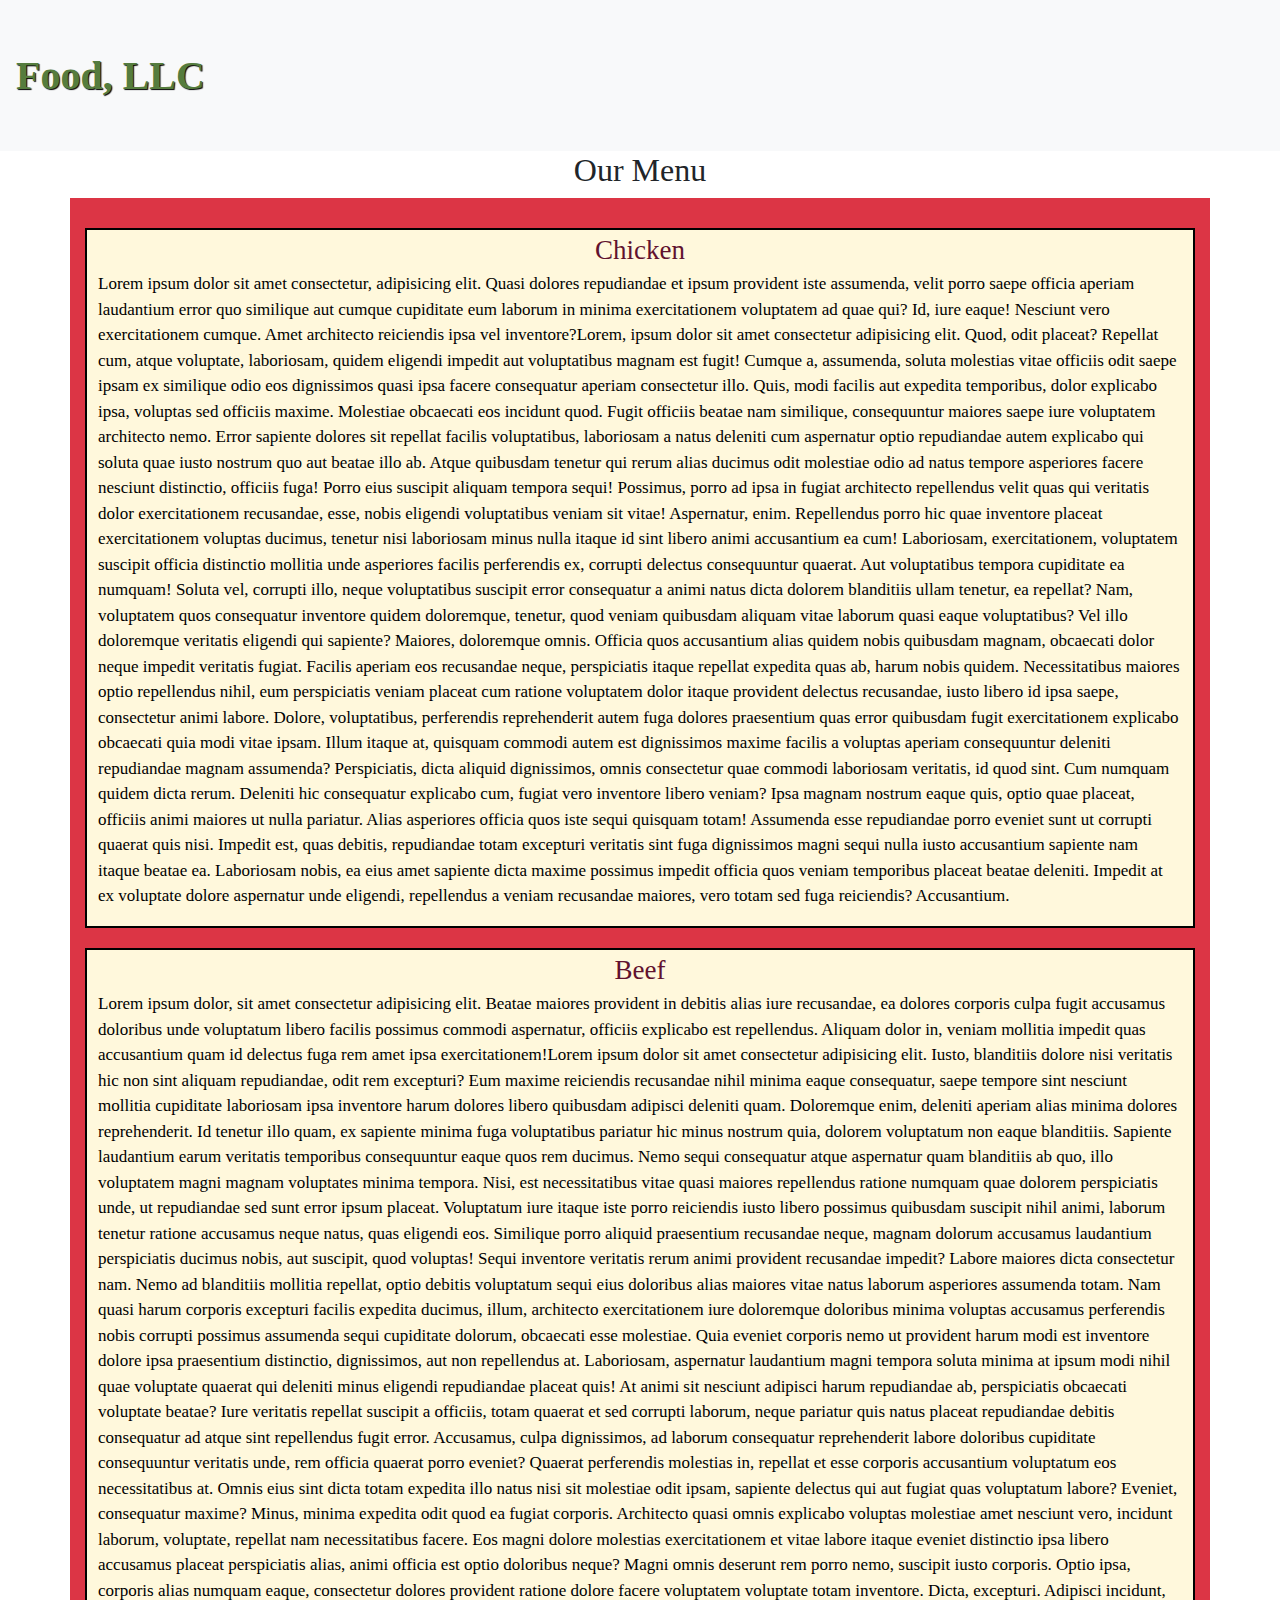
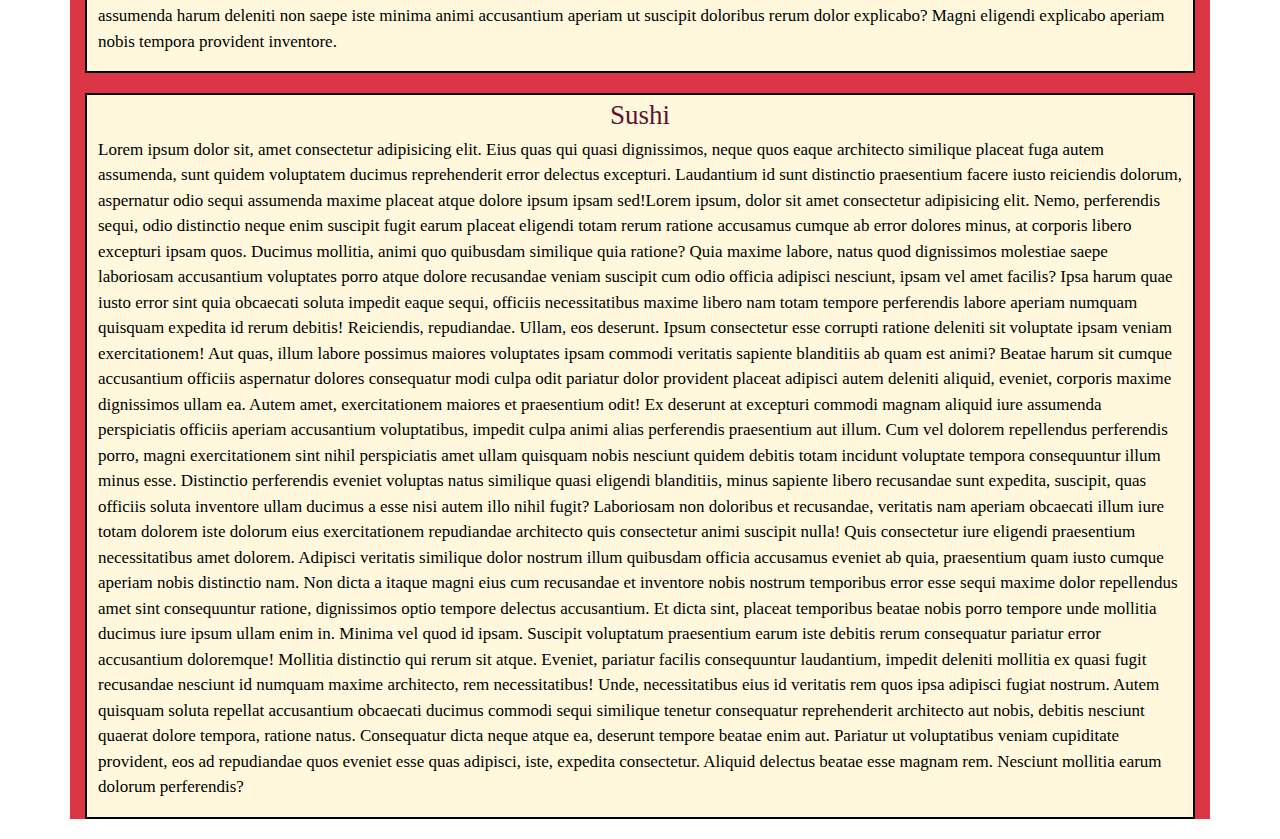
<file: Module3/index.html>
<!DOCTYPE html>
<html lang="en">
  <head>
    <!-- Required meta tags -->
    <meta charset="utf-8">
    <meta name="viewport" content="width=device-width, initial-scale=1, shrink-to-fit=no">
    <!--<link rel="stylesheet" href="css/bootstrap.min.css">-->
    <link rel="stylesheet" href="style.css">


    <!-- Bootstrap CSS -->
    <link rel="stylesheet" href="https://stackpath.bootstrapcdn.com/bootstrap/4.4.1/css/bootstrap.min.css" integrity="sha384-Vkoo8x4CGsO3+Hhxv8T/Q5PaXtkKtu6ug5TOeNV6gBiFeWPGFN9MuhOf23Q9Ifjh" crossorigin="anonymous">
  <title>Module 3 Coding Assignment</title>
  </head>
  <header>
     <nav class="navbar navbar-expand-lg  navbar-light bg-light">
        <a class="navbar-brand" href="module3test.html"><h1>Food, LLC</h1></a>
        <button class="navbar-toggler" type="button" data-toggle="collapse" data-target="#navbarSupportedContent" aria-controls="navbarSupportedContent" aria-expanded="false" aria-label="Toggle navigation">
          <span class="navbar-toggler-icon"></span>
        </button>

        <div class="collapse navbar-collapse " id="navbarSupportedContent">
          <ul id="nav-list" class="navbar-nav mr-auto">
            <li class="nav-item active">
              <a class="nav-link" href="#chicken-link"><div class="visible-xs"><span><hr>Chicken<hr></span></div></a><!--<span class="sr-only">
                  (current)</span></a>-->
            </li>
            <li class="nav-item active">
              <a class="nav-link" href="#beef-link"><div class="visible-xs"><span>Beef<hr></span></div></a>
            </li>
            <li class="nav-item active">
                <a class="nav-link"   href="#sushi-link"><div class="visible-xs"><span>Sushi<hr></span></div></a>
              </li>


        </div>
      </nav>
  </header>
  <body>
   
<!--the old code-->
<div class="headingsize text-center"><h2>Our Menu</h2></div>
    <div class="container">

        <div class="col-xs-12   box" id="chicken-link">
            <div class="chicken">
                Chicken
            </div>

            <p>Lorem ipsum dolor sit amet consectetur, adipisicing elit. Quasi dolores repudiandae et ipsum provident iste assumenda, velit porro saepe officia aperiam laudantium error quo similique aut cumque cupiditate eum laborum in minima exercitationem voluptatem ad quae qui? Id, iure eaque! Nesciunt vero exercitationem cumque. Amet architecto reiciendis ipsa vel inventore?Lorem, ipsum dolor sit amet consectetur adipisicing elit. Quod, odit placeat? Repellat cum, atque voluptate, laboriosam, quidem eligendi impedit aut voluptatibus magnam est fugit! Cumque a, assumenda, soluta molestias vitae officiis odit saepe ipsam ex similique odio eos dignissimos quasi ipsa facere consequatur aperiam consectetur illo. Quis, modi facilis aut expedita temporibus, dolor explicabo ipsa, voluptas sed officiis maxime. Molestiae obcaecati eos incidunt quod. Fugit officiis beatae nam similique, consequuntur maiores saepe iure voluptatem architecto nemo. Error sapiente dolores sit repellat facilis voluptatibus, laboriosam a natus deleniti cum aspernatur optio repudiandae autem explicabo qui soluta quae iusto nostrum quo aut beatae illo ab. Atque quibusdam tenetur qui rerum alias ducimus odit molestiae odio ad natus tempore asperiores facere nesciunt distinctio, officiis fuga! Porro eius suscipit aliquam tempora sequi! Possimus, porro ad ipsa in fugiat architecto repellendus velit quas qui veritatis dolor exercitationem recusandae, esse, nobis eligendi voluptatibus veniam sit vitae! Aspernatur, enim. Repellendus porro hic quae inventore placeat exercitationem voluptas ducimus, tenetur nisi laboriosam minus nulla itaque id sint libero animi accusantium ea cum! Laboriosam, exercitationem, voluptatem suscipit officia distinctio mollitia unde asperiores facilis perferendis ex, corrupti delectus consequuntur quaerat. Aut voluptatibus tempora cupiditate ea numquam! Soluta vel, corrupti illo, neque voluptatibus suscipit error consequatur a animi natus dicta dolorem blanditiis ullam tenetur, ea repellat? Nam, voluptatem quos consequatur inventore quidem doloremque, tenetur, quod veniam quibusdam aliquam vitae laborum quasi eaque voluptatibus? Vel illo doloremque veritatis eligendi qui sapiente? Maiores, doloremque omnis. Officia quos accusantium alias quidem nobis quibusdam magnam, obcaecati dolor neque impedit veritatis fugiat. Facilis aperiam eos recusandae neque, perspiciatis itaque repellat expedita quas ab, harum nobis quidem. Necessitatibus maiores optio repellendus nihil, eum perspiciatis veniam placeat cum ratione voluptatem dolor itaque provident delectus recusandae, iusto libero id ipsa saepe, consectetur animi labore. Dolore, voluptatibus, perferendis reprehenderit autem fuga dolores praesentium quas error quibusdam fugit exercitationem explicabo obcaecati quia modi vitae ipsam. Illum itaque at, quisquam commodi autem est dignissimos maxime facilis a voluptas aperiam consequuntur deleniti repudiandae magnam assumenda? Perspiciatis, dicta aliquid dignissimos, omnis consectetur quae commodi laboriosam veritatis, id quod sint. Cum numquam quidem dicta rerum. Deleniti hic consequatur explicabo cum, fugiat vero inventore libero veniam? Ipsa magnam nostrum eaque quis, optio quae placeat, officiis animi maiores ut nulla pariatur. Alias asperiores officia quos iste sequi quisquam totam! Assumenda esse repudiandae porro eveniet sunt ut corrupti quaerat quis nisi. Impedit est, quas debitis, repudiandae totam excepturi veritatis sint fuga dignissimos magni sequi nulla iusto accusantium sapiente nam itaque beatae ea. Laboriosam nobis, ea eius amet sapiente dicta maxime possimus impedit officia quos veniam temporibus placeat beatae deleniti. Impedit at ex voluptate dolore aspernatur unde eligendi, repellendus a veniam recusandae maiores, vero totam sed fuga reiciendis? Accusantium.
            </p>
        </div>
        <div class="col-xs-12 box " id="beef-link">
            <div class="beef">
                Beef
            </div>

            <p>Lorem ipsum dolor, sit amet consectetur adipisicing elit. Beatae maiores provident in debitis alias iure recusandae, ea dolores corporis culpa fugit accusamus doloribus unde voluptatum libero facilis possimus commodi aspernatur, officiis explicabo est repellendus. Aliquam dolor in, veniam mollitia impedit quas accusantium quam id delectus fuga rem amet ipsa exercitationem!Lorem ipsum dolor sit amet consectetur adipisicing elit. Iusto, blanditiis dolore nisi veritatis hic non sint aliquam repudiandae, odit rem excepturi? Eum maxime reiciendis recusandae nihil minima eaque consequatur, saepe tempore sint nesciunt mollitia cupiditate laboriosam ipsa inventore harum dolores libero quibusdam adipisci deleniti quam. Doloremque enim, deleniti aperiam alias minima dolores reprehenderit. Id tenetur illo quam, ex sapiente minima fuga voluptatibus pariatur hic minus nostrum quia, dolorem voluptatum non eaque blanditiis. Sapiente laudantium earum veritatis temporibus consequuntur eaque quos rem ducimus. Nemo sequi consequatur atque aspernatur quam blanditiis ab quo, illo voluptatem magni magnam voluptates minima tempora. Nisi, est necessitatibus vitae quasi maiores repellendus ratione numquam quae dolorem perspiciatis unde, ut repudiandae sed sunt error ipsum placeat. Voluptatum iure itaque iste porro reiciendis iusto libero possimus quibusdam suscipit nihil animi, laborum tenetur ratione accusamus neque natus, quas eligendi eos. Similique porro aliquid praesentium recusandae neque, magnam dolorum accusamus laudantium perspiciatis ducimus nobis, aut suscipit, quod voluptas! Sequi inventore veritatis rerum animi provident recusandae impedit? Labore maiores dicta consectetur nam. Nemo ad blanditiis mollitia repellat, optio debitis voluptatum sequi eius doloribus alias maiores vitae natus laborum asperiores assumenda totam. Nam quasi harum corporis excepturi facilis expedita ducimus, illum, architecto exercitationem iure doloremque doloribus minima voluptas accusamus perferendis nobis corrupti possimus assumenda sequi cupiditate dolorum, obcaecati esse molestiae. Quia eveniet corporis nemo ut provident harum modi est inventore dolore ipsa praesentium distinctio, dignissimos, aut non repellendus at. Laboriosam, aspernatur laudantium magni tempora soluta minima at ipsum modi nihil quae voluptate quaerat qui deleniti minus eligendi repudiandae placeat quis! At animi sit nesciunt adipisci harum repudiandae ab, perspiciatis obcaecati voluptate beatae? Iure veritatis repellat suscipit a officiis, totam quaerat et sed corrupti laborum, neque pariatur quis natus placeat repudiandae debitis consequatur ad atque sint repellendus fugit error. Accusamus, culpa dignissimos, ad laborum consequatur reprehenderit labore doloribus cupiditate consequuntur veritatis unde, rem officia quaerat porro eveniet? Quaerat perferendis molestias in, repellat et esse corporis accusantium voluptatum eos necessitatibus at. Omnis eius sint dicta totam expedita illo natus nisi sit molestiae odit ipsam, sapiente delectus qui aut fugiat quas voluptatum labore? Eveniet, consequatur maxime? Minus, minima expedita odit quod ea fugiat corporis. Architecto quasi omnis explicabo voluptas molestiae amet nesciunt vero, incidunt laborum, voluptate, repellat nam necessitatibus facere. Eos magni dolore molestias exercitationem et vitae labore itaque eveniet distinctio ipsa libero accusamus placeat perspiciatis alias, animi officia est optio doloribus neque? Magni omnis deserunt rem porro nemo, suscipit iusto corporis. Optio ipsa, corporis alias numquam eaque, consectetur dolores provident ratione dolore facere voluptatem voluptate totam inventore. Dicta, excepturi. Adipisci incidunt, assumenda harum deleniti non saepe iste minima animi accusantium aperiam ut suscipit doloribus rerum dolor explicabo? Magni eligendi explicabo aperiam nobis tempora provident inventore.
                </p>
        </div>
        <div class="col-xs-12 box" id="sushi-link">
            <div class="sushi">
                Sushi
            </div>

            <p>Lorem ipsum dolor sit, amet consectetur adipisicing elit. Eius quas qui quasi dignissimos, neque quos eaque architecto similique placeat fuga autem assumenda, sunt quidem voluptatem ducimus reprehenderit error delectus excepturi. Laudantium id sunt distinctio praesentium facere iusto reiciendis dolorum, aspernatur odio sequi assumenda maxime placeat atque dolore ipsum ipsam sed!Lorem ipsum, dolor sit amet consectetur adipisicing elit. Nemo, perferendis sequi, odio distinctio neque enim suscipit fugit earum placeat eligendi totam rerum ratione accusamus cumque ab error dolores minus, at corporis libero excepturi ipsam quos. Ducimus mollitia, animi quo quibusdam similique quia ratione? Quia maxime labore, natus quod dignissimos molestiae saepe laboriosam accusantium voluptates porro atque dolore recusandae veniam suscipit cum odio officia adipisci nesciunt, ipsam vel amet facilis? Ipsa harum quae iusto error sint quia obcaecati soluta impedit eaque sequi, officiis necessitatibus maxime libero nam totam tempore perferendis labore aperiam numquam quisquam expedita id rerum debitis! Reiciendis, repudiandae. Ullam, eos deserunt. Ipsum consectetur esse corrupti ratione deleniti sit voluptate ipsam veniam exercitationem! Aut quas, illum labore possimus maiores voluptates ipsam commodi veritatis sapiente blanditiis ab quam est animi? Beatae harum sit cumque accusantium officiis aspernatur dolores consequatur modi culpa odit pariatur dolor provident placeat adipisci autem deleniti aliquid, eveniet, corporis maxime dignissimos ullam ea. Autem amet, exercitationem maiores et praesentium odit! Ex deserunt at excepturi commodi magnam aliquid iure assumenda perspiciatis officiis aperiam accusantium voluptatibus, impedit culpa animi alias perferendis praesentium aut illum. Cum vel dolorem repellendus perferendis porro, magni exercitationem sint nihil perspiciatis amet ullam quisquam nobis nesciunt quidem debitis totam incidunt voluptate tempora consequuntur illum minus esse. Distinctio perferendis eveniet voluptas natus similique quasi eligendi blanditiis, minus sapiente libero recusandae sunt expedita, suscipit, quas officiis soluta inventore ullam ducimus a esse nisi autem illo nihil fugit? Laboriosam non doloribus et recusandae, veritatis nam aperiam obcaecati illum iure totam dolorem iste dolorum eius exercitationem repudiandae architecto quis consectetur animi suscipit nulla! Quis consectetur iure eligendi praesentium necessitatibus amet dolorem. Adipisci veritatis similique dolor nostrum illum quibusdam officia accusamus eveniet ab quia, praesentium quam iusto cumque aperiam nobis distinctio nam. Non dicta a itaque magni eius cum recusandae et inventore nobis nostrum temporibus error esse sequi maxime dolor repellendus amet sint consequuntur ratione, dignissimos optio tempore delectus accusantium. Et dicta sint, placeat temporibus beatae nobis porro tempore unde mollitia ducimus iure ipsum ullam enim in. Minima vel quod id ipsam. Suscipit voluptatum praesentium earum iste debitis rerum consequatur pariatur error accusantium doloremque! Mollitia distinctio qui rerum sit atque. Eveniet, pariatur facilis consequuntur laudantium, impedit deleniti mollitia ex quasi fugit recusandae nesciunt id numquam maxime architecto, rem necessitatibus! Unde, necessitatibus eius id veritatis rem quos ipsa adipisci fugiat nostrum. Autem quisquam soluta repellat accusantium obcaecati ducimus commodi sequi similique tenetur consequatur reprehenderit architecto aut nobis, debitis nesciunt quaerat dolore tempora, ratione natus. Consequatur dicta neque atque ea, deserunt tempore beatae enim aut. Pariatur ut voluptatibus veniam cupiditate provident, eos ad repudiandae quos eveniet esse quas adipisci, iste, expedita consectetur. Aliquid delectus beatae esse magnam rem. Nesciunt mollitia earum dolorum perferendis?
            </p>
        </div>
       </div>

   <!-- Optional JavaScript -->
    <!-- jQuery first, then Popper.js, then Bootstrap JS -->

    <script src="https://code.jquery.com/jquery-3.4.1.slim.min.js" integrity="sha384-J6qa4849blE2+poT4WnyKhv5vZF5SrPo0iEjwBvKU7imGFAV0wwj1yYfoRSJoZ+n" crossorigin="anonymous"></script>
    <script src="https://cdn.jsdelivr.net/npm/popper.js@1.16.0/dist/umd/popper.min.js" integrity="sha384-Q6E9RHvbIyZFJoft+2mJbHaEWldlvI9IOYy5n3zV9zzTtmI3UksdQRVvoxMfooAo" crossorigin="anonymous"></script>
    <script src="https://stackpath.bootstrapcdn.com/bootstrap/4.4.1/js/bootstrap.min.js" integrity="sha384-wfSDF2E50Y2D1uUdj0O3uMBJnjuUD4Ih7YwaYd1iqfktj0Uod8GCExl3Og8ifwB6" crossorigin="anonymous"></script>
  </body>
</html>
</file>
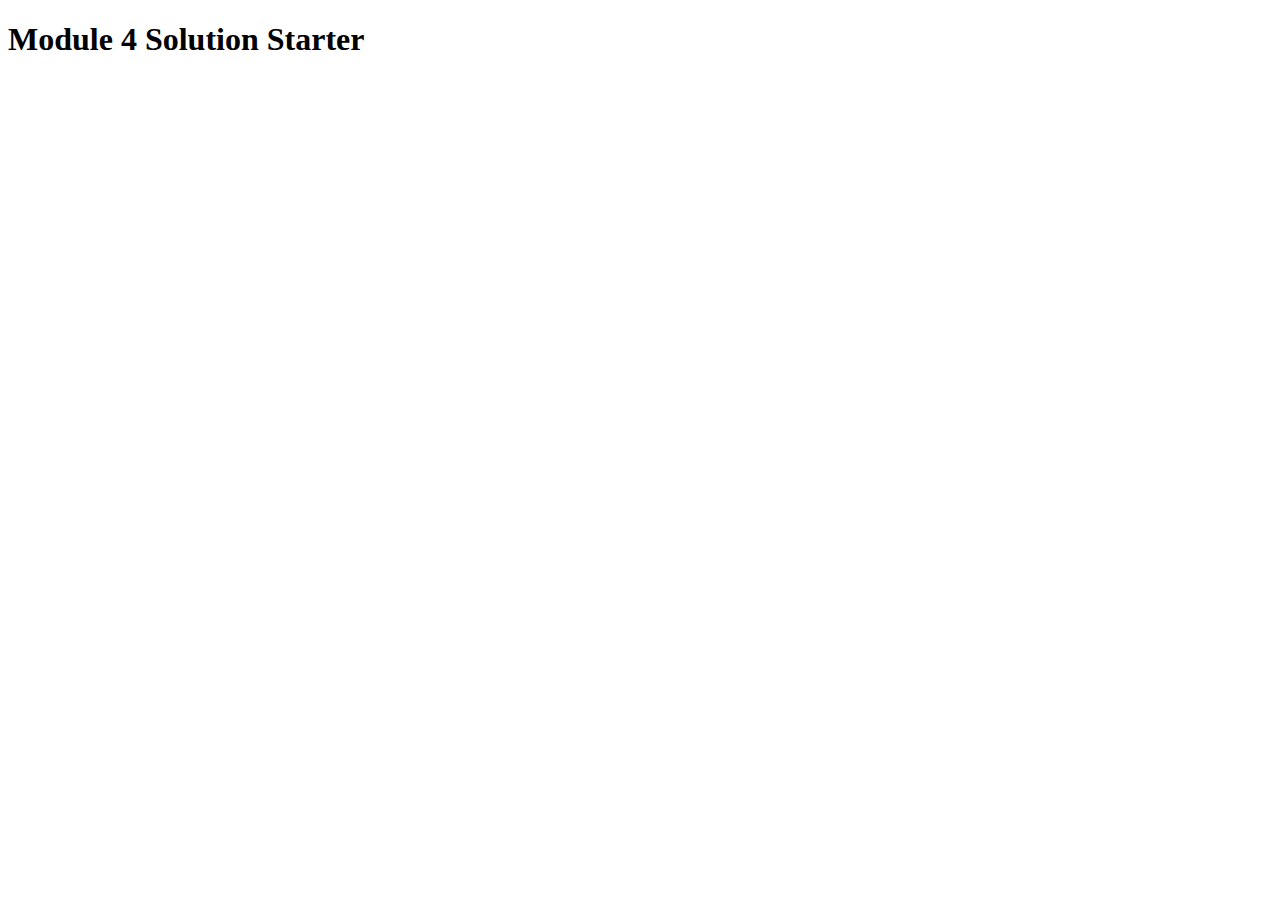
<file: Module4/index.html>
<!DOCTYPE html>
<html lang="en">
<head>
  <meta charset="utf-8">
  <title></title>
  <script src="js/hello.js"></script>
  <script src="js/goodbye.js"></script>
  <script src="js/script.js"></script>
</head>
<body>
  <h1>Module 4 Solution Starter</h1>
</body>
</html>
</file>
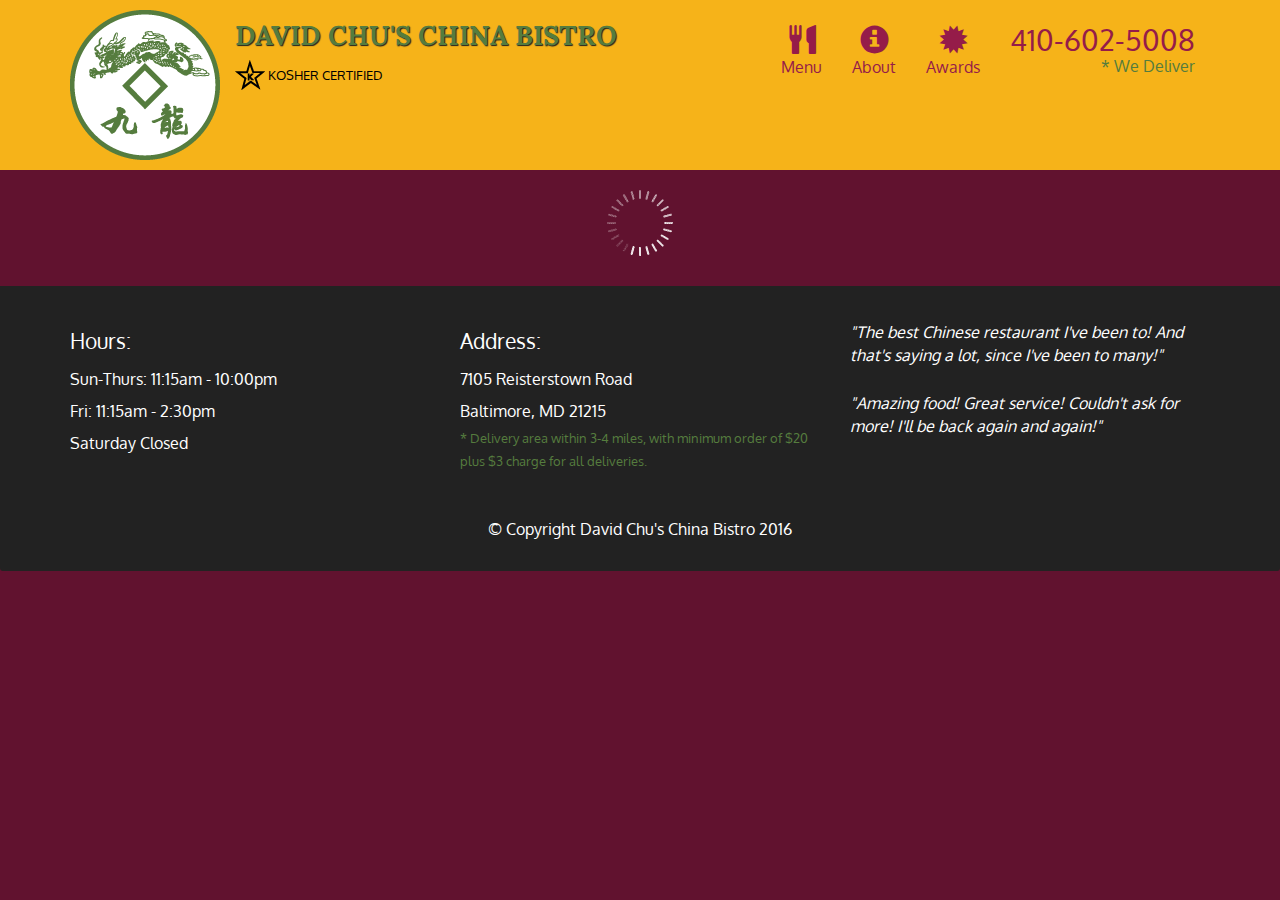
<file: Module5/index.html>
<!doctype html>
<html lang="en">
  <head>
    <meta charset="utf-8">
    <meta http-equiv="X-UA-Compatible" content="IE=edge">
    <meta name="viewport" content="width=device-width, initial-scale=1">
    <title>David Chu's China Bistro</title>
    <link rel="stylesheet" href="css/bootstrap.min.css">
    <link rel="stylesheet" href="css/styles.css">
    <link href='https://fonts.googleapis.com/css?family=Oxygen:400,300,700' rel='stylesheet' type='text/css'>
    <link href='https://fonts.googleapis.com/css?family=Lora' rel='stylesheet' type='text/css'>
  </head>
<body>
  <header>
    <nav id="header-nav" class="navbar navbar-default">
      <div class="container">
        <div class="navbar-header">
          <a href="index.html" class="pull-left visible-md visible-lg">
            <div id="logo-img" alt="Logo image"></div>
          </a>

          <div class="navbar-brand">
            <a href="index.html"><h1>David Chu's China Bistro</h1></a>
            <p>
              <img src="images/star-k-logo.png" alt="Kosher certification">
              <span>Kosher Certified</span>
            </p>
          </div>

          <button id="navbarToggle" type="button" class="navbar-toggle collapsed" data-toggle="collapse" data-target="#collapsable-nav" aria-expanded="false">
            <span class="sr-only">Toggle navigation</span>
            <span class="icon-bar"></span>
            <span class="icon-bar"></span>
            <span class="icon-bar"></span>
          </button>
        </div>
        
        <div id="collapsable-nav" class="collapse navbar-collapse">
           <ul id="nav-list" class="nav navbar-nav navbar-right">
            <li id="navHomeButton" class="visible-xs active">
              <a href="index.html">
                <span class="glyphicon glyphicon-home"></span> Home</a>
            </li>
            <li id="navMenuButton">
              <a href="#" onclick="$dc.loadMenuCategories();">
                <span class="glyphicon glyphicon-cutlery"></span><br class="hidden-xs"> Menu</a>
            </li>
            <li>
              <a href="#">
                <span class="glyphicon glyphicon-info-sign"></span><br class="hidden-xs"> About</a>
            </li>
            <li>
              <a href="#">
                <span class="glyphicon glyphicon-certificate"></span><br class="hidden-xs"> Awards</a>
            </li>
            <li id="phone" class="hidden-xs">
              <a href="tel:410-602-5008">
                <span>410-602-5008</span></a><div>* We Deliver</div>
            </li>
          </ul><!-- #nav-list -->
        </div><!-- .collapse .navbar-collapse -->
      </div><!-- .container -->
    </nav><!-- #header-nav -->
  </header>

  <div id="call-btn" class="visible-xs">
    <a class="btn" href="tel:410-602-5008">
    <span class="glyphicon glyphicon-earphone"></span>
    410-602-5008
    </a>
  </div>
  <div id="xs-deliver" class="text-center visible-xs">* We Deliver</div>

  <div id="main-content" class="container"></div>

  <footer class="panel-footer">
    <div class="container">
      <div class="row">
        <section id="hours" class="col-sm-4">
          <span>Hours:</span><br>
          Sun-Thurs: 11:15am - 10:00pm<br>
          Fri: 11:15am - 2:30pm<br>
          Saturday Closed
          <hr class="visible-xs">
        </section>
        <section id="address" class="col-sm-4">
          <span>Address:</span><br>
          7105 Reisterstown Road<br>
          Baltimore, MD 21215
          <p>* Delivery area within 3-4 miles, with minimum order of $20 plus $3 charge for all deliveries.</p>
          <hr class="visible-xs">
        </section>
        <section id="testimonials" class="col-sm-4">
          <p>"The best Chinese restaurant I've been to! And that's saying a lot, since I've been to many!"</p>
          <p>"Amazing food! Great service! Couldn't ask for more! I'll be back again and again!"</p>
        </section>
      </div>
      <div class="text-center">&copy; Copyright David Chu's China Bistro 2016</div>
    </div>
  </footer>

  <!-- jQuery (Bootstrap JS plugins depend on it) -->
  <script src="js/jquery-2.1.4.min.js"></script>
  <script src="js/bootstrap.min.js"></script>
  <script src="js/ajax-utils.js"></script>
  <script src="js/script.js"></script>
</body>
</html>
</file>
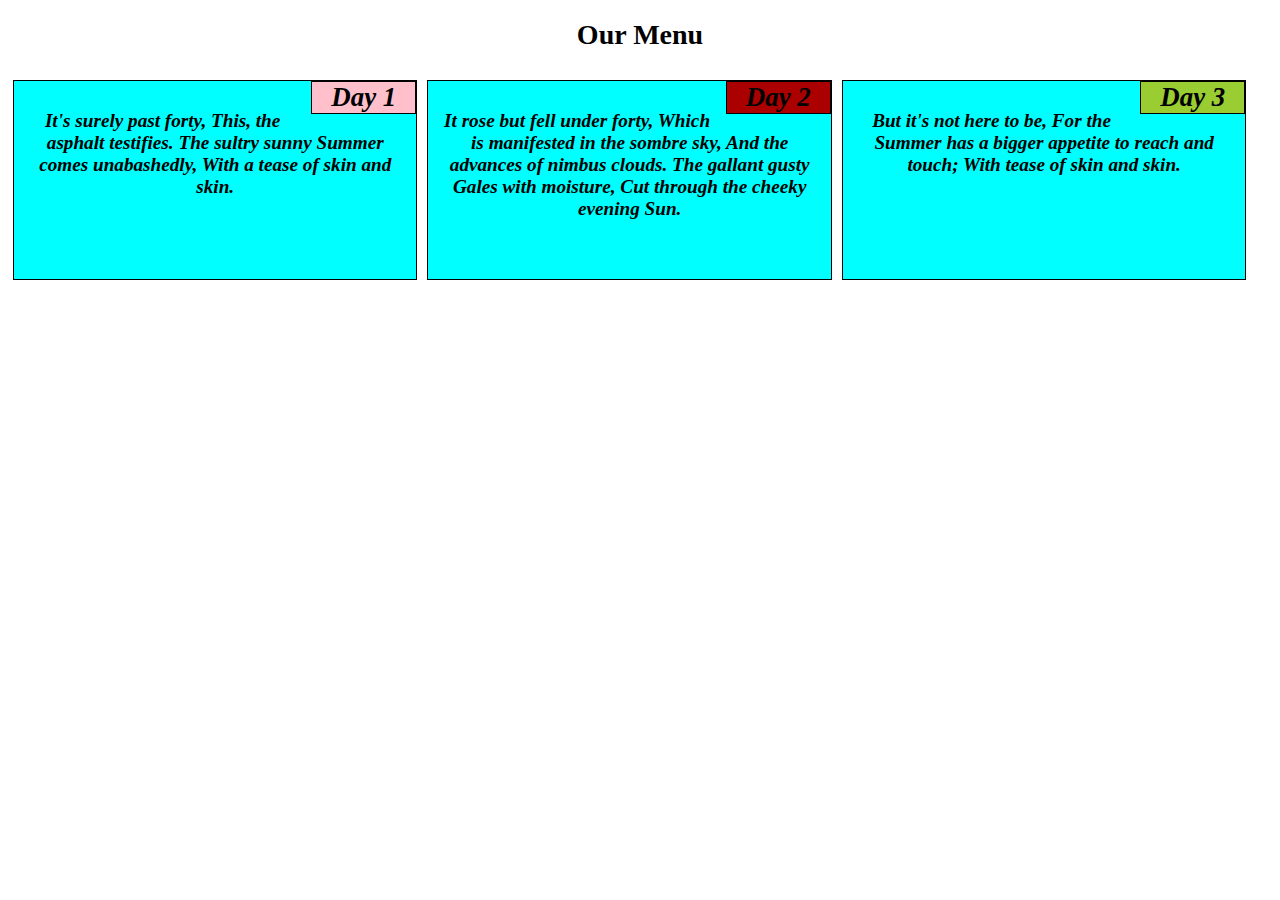
<file: Module1/module2solutions.html>
<!DOCTYPE html>
<html lang="en">
<head>
    <meta charset="UTF-8">
    <meta name="viewport" content="width=device-width, initial-scale=1.0">
    <title>Assignment Module 2</title>
    <link rel="stylesheet" href="style_2.css">
</head>
<body>
    <h1>Our Menu</h1>
    <div class="part1">
        <div>
            Day 1
        </div>
        <p>
            It's surely past forty, This, the asphalt testifies. The sultry sunny Summer comes unabashedly, With a tease of skin and skin.
        </p>
    </div>
    <div class="part2">
        <div>
            Day 2
        </div>
        <p>
            It rose but fell under forty, Which is manifested in the sombre sky, And the advances of nimbus clouds. The gallant gusty Gales with moisture, Cut through the cheeky evening Sun.
        </p>
    </div>
    <div class="part3">
        <div>
           Day 3
        </div>
        <p>
            But it's not here to be, For the Summer has a bigger appetite to reach and touch; With tease of skin and skin.
        </p>
    </div>
</body>
</html>
</file>
<file: Module3/style.css>
body, header {
  font-size: 16px;
  color: #fff;
  background-color: yellow;
  font-family: 'Oxygen', sans-serif;
}
 
nav.navbar.navbar-expand-lg.navbar-light.bg-light
#header-nav {
  border-radius: 0;
  border: 0;
  background-color: yellow;
}

.navbar-brand h1 {
  font-family: 'Lora', serif;
  color: #557c3e;
  font-size: 2em;
  font-weight: bold;
  text-shadow: 1px 1px 1px black;
  margin-top: 0;
  margin-bottom: 0;
  line-height: .75;
  text-align: left;
}

.navbar-brand a:hover, .navbar-brand a:focus {
  text-decoration: none;
}

 @media(min-width: 576px)
    {
        .nav-link span{
          visibility: hidden;
         }
        .navbar-toggler {
          visibility: hidden;
        }
    }
#nav-list {
  margin-top: 10px;
}
#nav-list a {
  color: #951C49;
  text-align: center;
}
#nav-list a:hover {
  background: #E7E7E7;
}
#nav-list a span {
  font-size: 1.8em;
}

.navbar-header button.navbar-toggle, .navbar-header .icon-bar {
  border: 1px solid #61122f;
}
.navbar-header button.navbar-toggle {
  clear: both;
  margin-top: -30px;
}
h2 {
  font-family: cursive;
  font-size: 175;
  margin-bottom: 45px;
  margin-top: 35px;
}

p{  
      margin: 0px 10px 10px 10px;
       clear: right;
       padding: 1px;
   }
    .box {

        width: 100%;
        height: 100%;
       border: 2px solid black;
       background-color:cornsilk;
       box-sizing: border-box;
       font-family: Cambria, Cochin, Georgia, Times, 'Times New Roman', serif;
       color:black;
       font-size: 17px;
       margin-bottom: 20px;


     }
     .container{
        width: 100%;
        height: 100%;
      background-color: #dc3545;
      padding-top: 30px;

    }

    .chicken {
    text-align: center;
    font-size: 27px;
    font-family: cursive;
    color: #61122f

    }

    .beef {
    text-align: center;
    font-size: 27px;
    font-family: cursive;
    color: #61122f

    }

    .sushi {
    text-align: center;
    font-size: 27px;
    font-family: cursive;
    color: #61122f

    } 
    nav.navbar{
  background-color: yellow;
}
</file>
<file: Module5/css/styles.css>
body {
  font-size: 16px;
  color: #fff;
  background-color: #61122f;
  font-family: 'Oxygen', sans-serif;
}

/** HEADER **/
#header-nav {
  background-color: #f6b319;
  border-radius: 0;
  border: 0;
}

#logo-img {
  background: url('../images/restaurant-logo_large.png') no-repeat;
  width: 150px;
  height: 150px;
  margin: 10px 15px 10px 0;
}

.navbar-brand {
  padding-top: 25px;
}
.navbar-brand h1 { /* Restaurant name */
  font-family: 'Lora', serif;
  color: #557c3e;
  font-size: 1.5em;
  text-transform: uppercase;
  font-weight: bold;
  text-shadow: 1px 1px 1px #222;
  margin-top: 0;
  margin-bottom: 0;
  line-height: .75;
}
.navbar-brand a:hover, .navbar-brand a:focus {
  text-decoration: none;
}
.navbar-brand p { /* Kosher cert */
  color: #000;
  text-transform: uppercase;
  font-size: .7em;
  margin-top: 15px;
}
.navbar-brand p span { /* Star-K */
  vertical-align: middle;
}

#nav-list {
  margin-top: 10px;
}
#nav-list a {
  color: #951C49;
  text-align: center;
}
#nav-list a:hover {
  background: #E7E7E7;
}
#nav-list a span {
  font-size: 1.8em;
}

#phone {
  margin-top: 5px;
}
#phone a { /* Phone number */
  text-align: right;
  padding-bottom: 0;
}
#phone div { /* We Deliver */
  color: #557c3e;
  text-align: right;
  padding-right: 15px;
}

.navbar-header button.navbar-toggle, .navbar-header .icon-bar {
  border: 1px solid #61122f;
}
.navbar-header button.navbar-toggle {
  clear: both;
  margin-top: -30px;
}
/* END HEADER */

/* FOOTER */
.panel-footer {
  margin-top: 30px;
  padding-top: 35px;
  padding-bottom: 30px;
  background-color: #222;
  border-top: 0;
}
.panel-footer div.row {
  margin-bottom: 35px;
}
#hours, #address {
  line-height: 2;
}
#hours > span, #address > span {
  font-size: 1.3em;
}
#address p {
  color: #557c3e;
  font-size: .8em;
  line-height: 1.8;
}
#testimonials {
  font-style: italic;
}
#testimonials p:nth-child(2) {
  margin-top: 25px;
}
/* END FOOTER */



/* HOME PAGE */
.container .jumbotron {
  box-shadow: 0 0 50px #3F0C1F;
  border: 2px solid #3F0C1F;
}

#menu-tile, #specials-tile, #map-tile {
  height: 250px;
  width: 100%;
  margin-bottom: 15px;
  position: relative;
  border: 2px solid #3F0C1F;
  overflow: hidden;
}
#menu-tile:hover, #specials-tile:hover, #map-tile:hover {
  box-shadow: 0 1px 5px 1px #cccccc;
}
#menu-tile {
  background: url('../images/menu-tile.jpg') no-repeat;
  background-position: center;
}
#specials-tile {
  background: url('../images/specials-tile.jpg') no-repeat;
  background-position: center;
}
#menu-tile span, #specials-tile span, #map-tile span {
  position: absolute;
  bottom: 0;
  right: 0;
  width: 100%;
  text-align: center;
  font-size: 1.6em;
  text-transform: uppercase;
  background-color: #000;
  color: #fff;
  opacity: .8;
}
/* END HOME PAGE */

/* MENU CATEGORIES PAGE */
.category-tile { 
  position: relative;
  border: 2px solid #3F0C1F;
  overflow: hidden;
  width: 200px;
  height: 200px;
  margin: 0 auto 15px;
}
.category-tile span {
  position: absolute;
  bottom: 0;
  right: 0;
  width: 100%;
  text-align: center;
  font-size: 1.2em;
  text-transform: uppercase;
  background-color: #000;
  color: #fff;
  opacity: .8;
}
.category-tile:hover {
  box-shadow: 0 1px 5px 1px #cccccc;
}

#menu-categories-title + div {
  margin-bottom: 50px;
}
/* END MENU CATEGORIES PAGE */

/* SINGLE CATEGORY PAGE */
.menu-item-tile {
  margin-bottom: 25px;
}
.menu-item-tile hr {
  width: 80%;
}
.menu-item-tile .menu-item-price {
  font-size: 1.1em;
  text-align: right;
  margin-top: -15px;
  margin-right: -15px;
}
.menu-item-tile .menu-item-price span {
  font-size: .6em;
}
.menu-item-photo {
  position: relative;
  border: 2px solid #3F0C1F; 
  overflow: hidden;
  padding: 0;
  margin-right: -15px;
  margin-left: auto;
  margin-bottom: 20px;
  max-width: 250px;
}
.menu-item-photo div {
  position: absolute;
  bottom: 0;
  right: 0;
  width: 80px;
  background-color: #557c3e;
  text-align: center;
}
.menu-item-description {
  padding-right: 30px;
}
h3.menu-item-title {
  margin: 0 0 10px;
}
.menu-item-details {
  font-size: .9em;
  font-style: italic;
}
/* END SINGLE CATEGORY PAGE */


/********** Large devices only **********/
@media (min-width: 1200px) {
  .container .jumbotron {
    background: url('../images/jumbotron_1200.jpg') no-repeat;
    height: 675px;
  }
}

/********** Medium devices only **********/
@media (min-width: 992px) and (max-width: 1199px) {
  /* Header */
  #logo-img {
    background: url('../images/restaurant-logo_medium.png') no-repeat;
    width: 100px;
    height: 100px;
    margin: 5px 5px 5px 0;
  }
  /* End Header */

  /* Home Page */
  .container .jumbotron {
    background: url('../images/jumbotron_992.jpg') no-repeat;
    height: 558px;
  }
  /* End Home Page */
}

/********** Small devices only **********/
@media (min-width: 768px) and (max-width: 991px) {
  /* Home Page */
  .container .jumbotron {
    background: url('../images/jumbotron_768.jpg') no-repeat;
    height: 432px;
  }
  /* End Home Page */
}

/********** Extra small devices only **********/
@media (max-width: 767px) {
  /* Header */
  .navbar-brand {
    padding-top: 10px;
    height: 80px;
  }
  .navbar-brand h1 { /* Restaurant name */
    padding-top: 10px;
    font-size: 5vw; /* 1vw = 1% of viewport width */
  }
  .navbar-brand p { /* Kosher cert */
    font-size: .6em;
    margin-top: 12px;
  }
  .navbar-brand p img { /* Star-K */
    height: 20px;
  }

  #collapsable-nav a { /* Collapsed nav menu text */
    font-size: 1.2em;
  }
  #collapsable-nav a span { /* Collapsed nav menu glyph */
    font-size: 1em;
    margin-right: 5px;
  }

  #call-btn > a {
    font-size: 1.5em;
    display: block;
    margin: 0 20px;
    padding: 10px;
    border: 2px solid #fff;
    background-color: #f6b319;
    color: #951c49;
  }
  #xs-deliver {
    margin-top: 5px;
    font-size: .7em;
    letter-spacing: .1em;
    text-transform: uppercase;
  }
  /* End Header */

  /* Footer */
  .panel-footer section {
    margin-bottom: 30px;
    text-align: center;
  }
  .panel-footer section:nth-child(3) {
    margin-bottom: 0; /* margin already exists on the whole row */
  }
  .panel-footer section hr {
    width: 50%;
  }
  /* End Footer */

  /* Home Page */
  .container .jumbotron {
    margin-top: 30px;
    padding: 0;
  }
  #menu-tile, #specials-tile {
    width: 360px;
    margin: 0 auto 15px;
  }

  .menu-item-photo {
    margin-right: auto;
  }
  .menu-item-tile .menu-item-price {
    text-align: center;
  }
  .menu-item-description {
    text-align: center;;
  }
}


/********** Super extra small devices Only :-) (e.g., iPhone 4) **********/
@media (max-width: 479px) {
  /* Header */
  .navbar-brand h1 { /* Restaurant name */
    padding-top: 5px;
    font-size: 6vw;
  }
  /* End Header */
  
  /* Home page */
  #menu-tile, #specials-tile {
    width: 280px;
    margin: 0 auto 15px;
  }

  .col-xxs-12 {
    position: relative;
    min-height: 1px;
    padding-right: 15px;
    padding-left: 15px;
    float: left;
    width: 100%;
  }
}
</file>
<file: Module1/style_2.css>
h1{
    text-align: center;
    font-size: 175%;
}
.part1,.part2,.part3{
    background-color: cyan;
    border: 1px black solid;
    box-sizing: border-box;
    padding: 10px ;
    margin: 10px 5px 10px 5px;
    font-size: 120%;
    font-style: italic;
    font-weight: bold;
    text-align: center;
    background-position: top right;
    float: left;
    clear:right;
    height: 200px;
    overflow: auto;
}
.part1>div,.part2>div,.part3>div{
   position: relative;
    border: 1px black solid;
    text-align: center;
    position:top-right;
    top:-10px;
    right:-10px;
    float: right;
    font-size:140%;
    width:27%;
    text-align: center;
    font-style: italic;
    font-weight: bold;

}
.part1>div{
    background-color: pink;
}
.part2>div{
    background-color:#aa0000;
}
.part3>div{
    background-color: yellowgreen;
}
@media (min-width:  992px)
{
    .part1,.part2,.part3{
        width:32%;
    }
} 

@media (min-width: 768px) and (max-width: 991px){
    .part1,.part2{
        width: 48.5%;
    }
    .part3{
        width: 98%;
    }
}
@media (max-width: 767px)
{
    .part1,.part2,.part3{
        width: 98%;
    }
}
</file>
